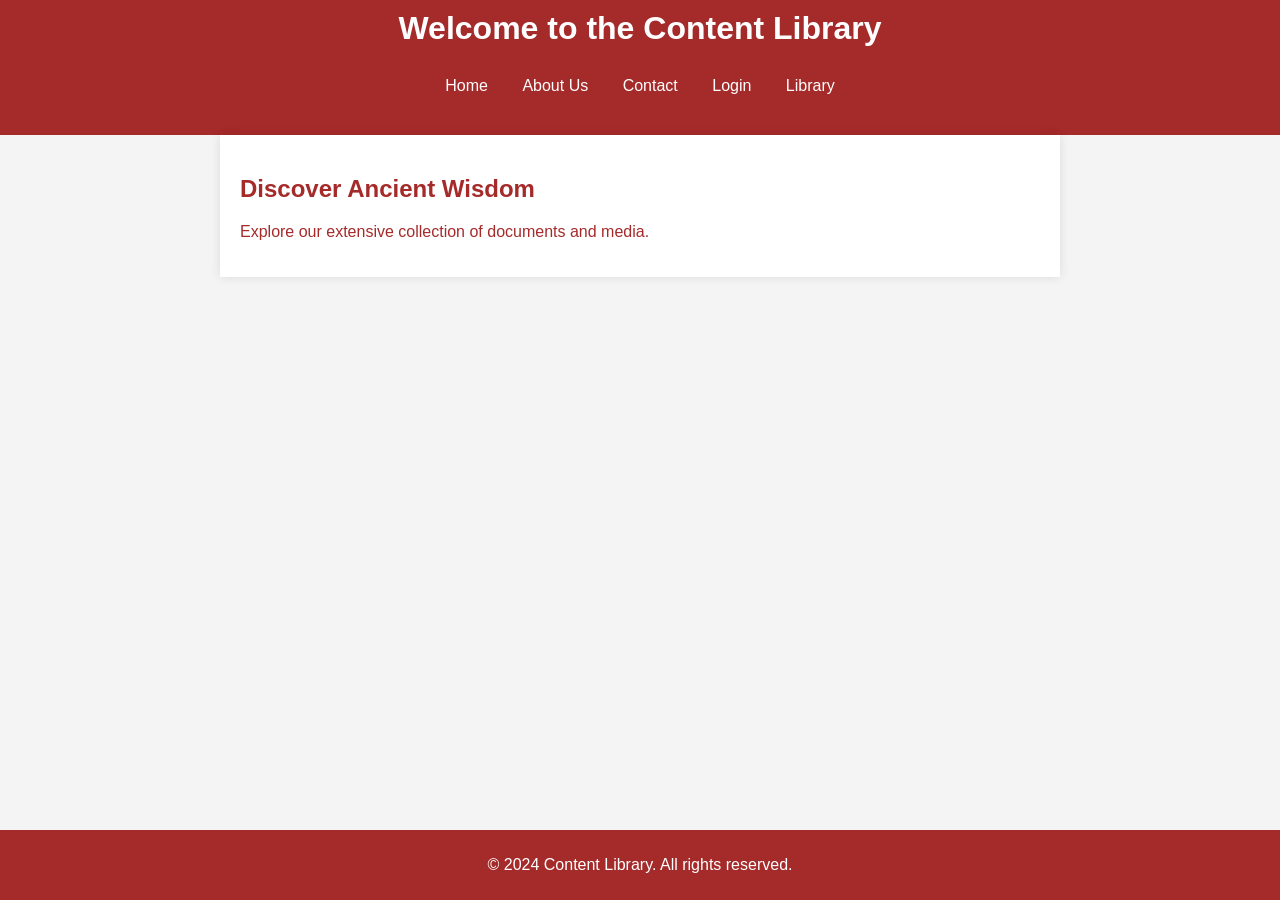
<file: index.html>
<!DOCTYPE html>
<html lang="en">
<head>
    <meta charset="UTF-8">
    <meta name="viewport" content="width=device-width, initial-scale=1.0">
    <title>Content Library</title>
    <link rel="stylesheet" href="styles.css">
</head>
<body>
    <header>
        <h1>Welcome to the Content Library</h1>
        <nav>
            <a href="index.html">Home</a>
            <a href="about.html">About Us</a>
            <a href="contact.html">Contact</a>
            <a href="login.html">Login</a>
            <a href="library.html">Library</a>
        </nav>
    </header>
    <main>
        <h2>Discover Ancient Wisdom</h2>
        <p>Explore our extensive collection of documents and media.</p>
    </main>
    <footer>
        <p>&copy; 2024 Content Library. All rights reserved.</p>
    </footer>
</body>
</html>
</file>
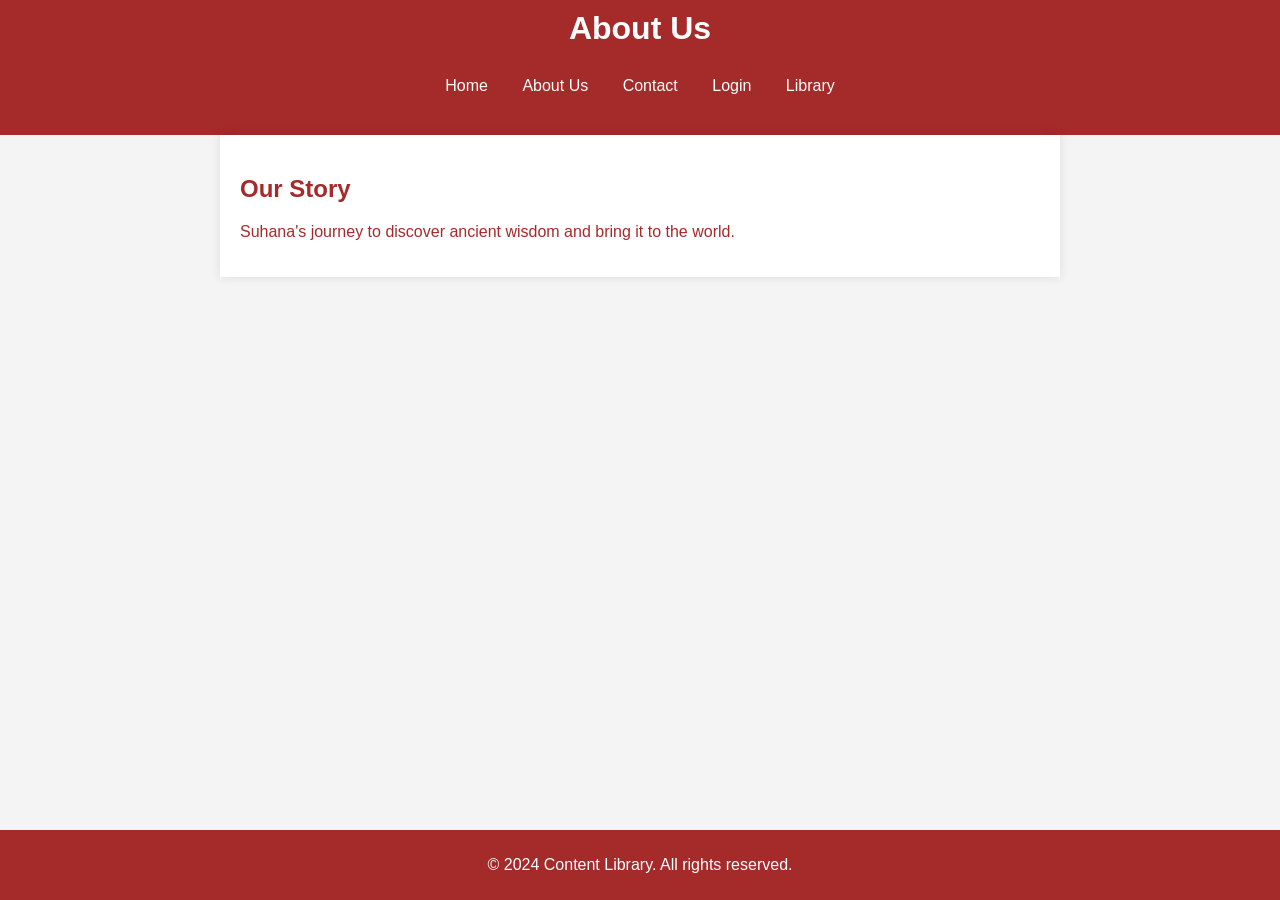
<file: about.html>
<!DOCTYPE html>
<html lang="en">
<head>
    <meta charset="UTF-8">
    <meta name="viewport" content="width=device-width, initial-scale=1.0">
    <title>About Us - Content Library</title>
    <link rel="stylesheet" href="styles.css">
</head>
<body>
    <header>
        <h1>About Us</h1>
        <nav>
            <a href="index.html">Home</a>
            <a href="about.html">About Us</a>
            <a href="contact.html">Contact</a>
            <a href="login.html">Login</a>
            <a href="library.html">Library</a>
        </nav>
    </header>
    <main>
        <h2>Our Story</h2>
        <p>Suhana's journey to discover ancient wisdom and bring it to the world.</p>
    </main>
    <footer>
        <p>&copy; 2024 Content Library. All rights reserved.</p>
    </footer>
</body>
</html>
</file>
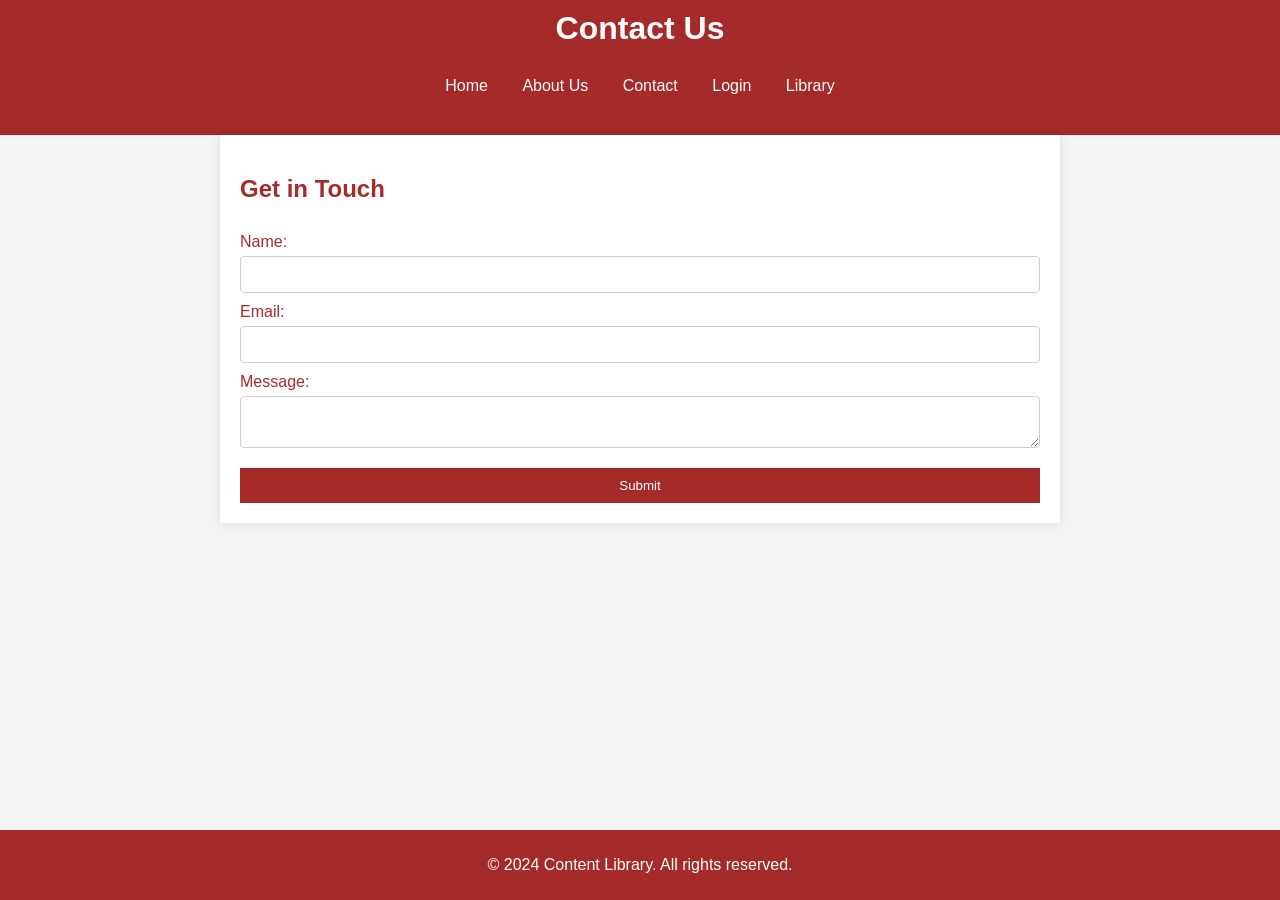
<file: contact.html>
<!DOCTYPE html>
<html lang="en">
<head>
    <meta charset="UTF-8">
    <meta name="viewport" content="width=device-width, initial-scale=1.0">
    <title>Contact - Content Library</title>
    <link rel="stylesheet" href="styles.css">
</head>
<body>
    <header>
        <h1>Contact Us</h1>
        <nav>
            <a href="index.html">Home</a>
            <a href="about.html">About Us</a>
            <a href="contact.html">Contact</a>
            <a href="login.html">Login</a>
            <a href="library.html">Library</a>
        </nav>
    </header>
    <main>
        <h2>Get in Touch</h2>
        <form action="submit_contact_form.php" method="post">
            <label for="name">Name:</label>
            <input type="text" id="name" name="name" required>
            
            <label for="email">Email:</label>
            <input type="email" id="email" name="email" required>
            
            <label for="message">Message:</label>
            <textarea id="message" name="message" required></textarea>
            
            <button type="submit">Submit</button>
        </form>
    </main>
    <footer>
        <p>&copy; 2024 Content Library. All rights reserved.</p>
    </footer>
</body>
</html>
</file>
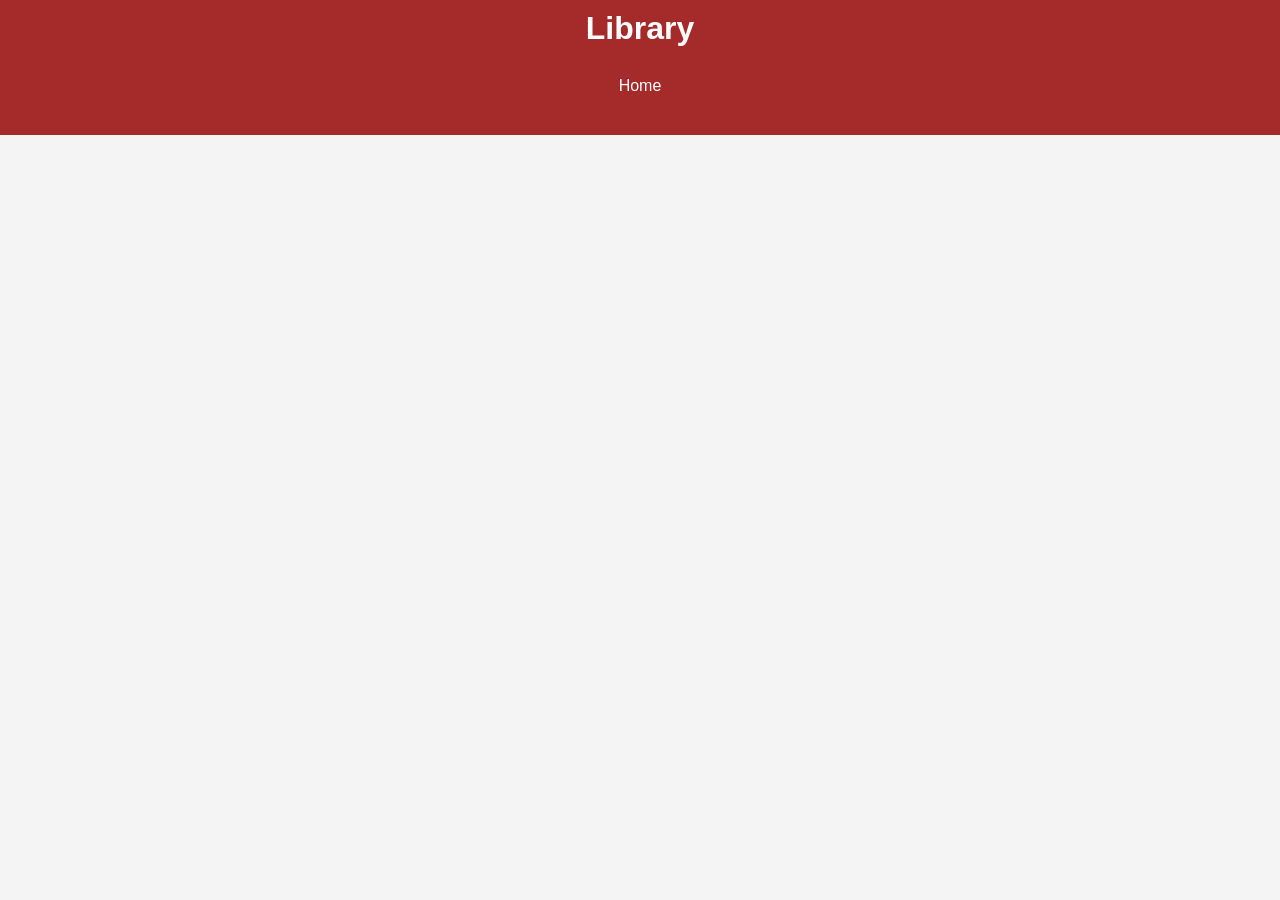
<file: library.html>
<!DOCTYPE html>
<html lang="en">
<head>
    <meta charset="UTF-8">
    <meta name="viewport" content="width=device-width, initial-scale=1.0">
    <title>Library - Content Library</title>
    <link rel="stylesheet" href="styles.css">
</head>
<body>
    <header>
        <h1>Library</h1>
        <nav>
            <a href="index.html">Home</a>
            <a href="
</file>
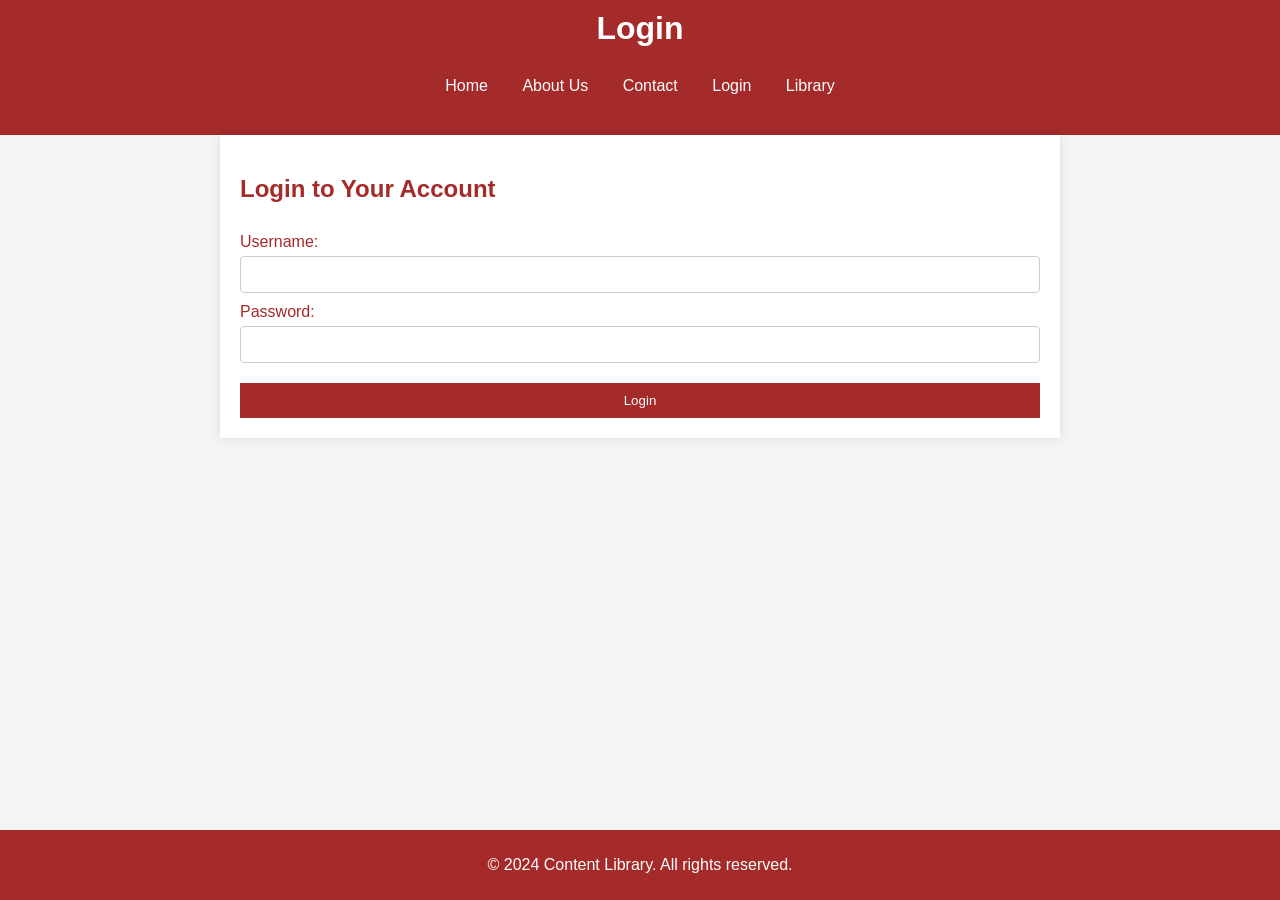
<file: login.html>
<!DOCTYPE html>
<html lang="en">
<head>
    <meta charset="UTF-8">
    <meta name="viewport" content="width=device-width, initial-scale=1.0">
    <title>Login - Content Library</title>
    <link rel="stylesheet" href="styles.css">
</head>
<body>
    <header>
        <h1>Login</h1>
        <nav>
            <a href="index.html">Home</a>
            <a href="about.html">About Us</a>
            <a href="contact.html">Contact</a>
            <a href="login.html">Login</a>
            <a href="library.html">Library</a>
        </nav>
    </header>
    <main>
        <h2>Login to Your Account</h2>
        <form action="login_user.php" method="post">
            <label for="username">Username:</label>
            <input type="text" id="username" name="username" required>
            
            <label for="password">Password:</label>
            <input type="password" id="password" name="password" required>
            
            <button type="submit">Login</button>
        </form>
    </main>
    <footer>
        <p>&copy; 2024 Content Library. All rights reserved.</p>
    </footer>
</body>
</html>
</file>
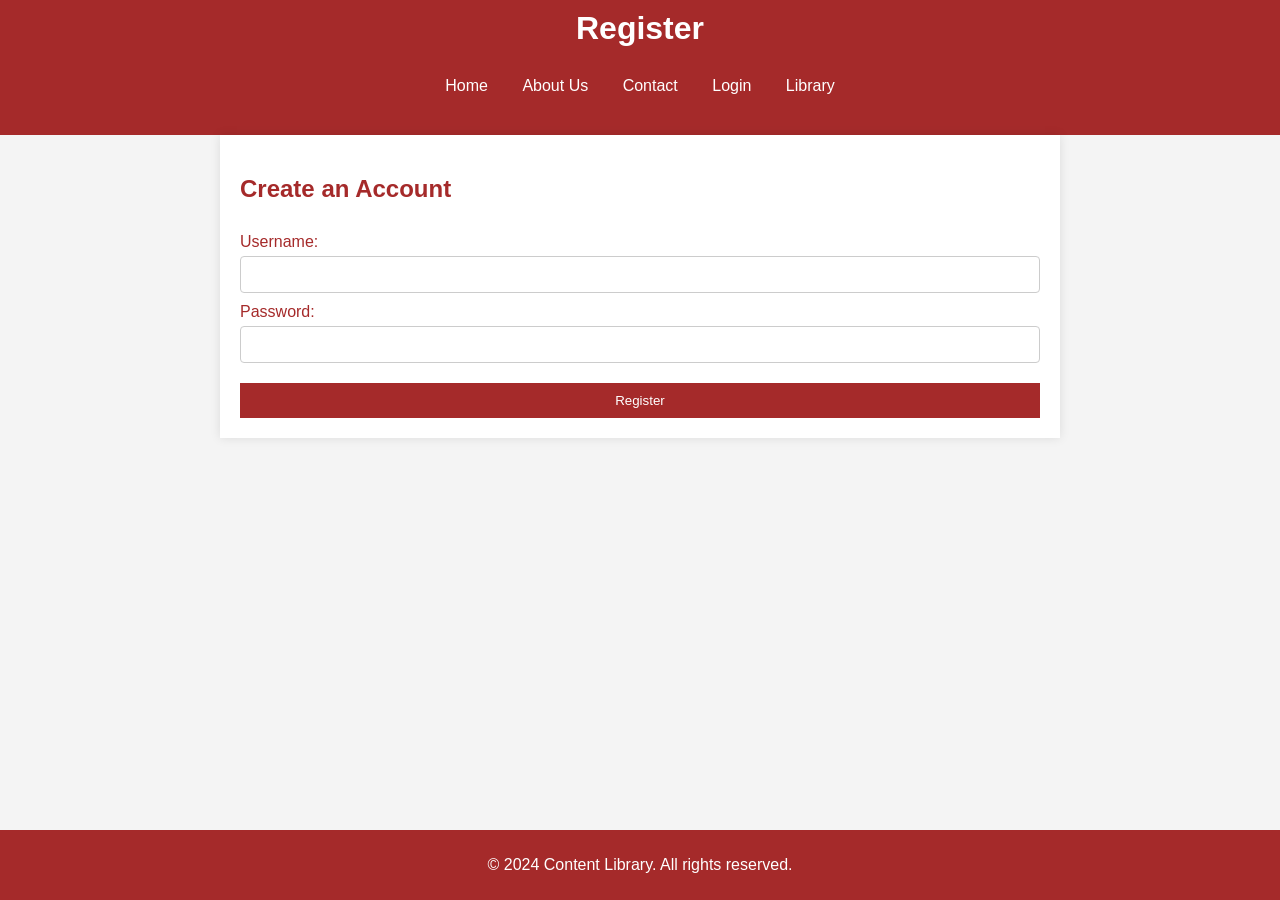
<file: register.html>
<!DOCTYPE html>
<html lang="en">
<head>
    <meta charset="UTF-8">
    <meta name="viewport" content="width=device-width, initial-scale=1.0">
    <title>Register - Content Library</title>
    <link rel="stylesheet" href="styles.css">
</head>
<body>
    <header>
        <h1>Register</h1>
        <nav>
            <a href="index.html">Home</a>
            <a href="about.html">About Us</a>
            <a href="contact.html">Contact</a>
            <a href="login.html">Login</a>
            <a href="library.html">Library</a>
        </nav>
    </header>
    <main>
        <h2>Create an Account</h2>
        <form action="register_user.php" method="post">
            <label for="username">Username:</label>
            <input type="text" id="username" name="username" required>
            
            <label for="password">Password:</label>
            <input type="password" id="password" name="password" required>
            
            <button type="submit">Register</button>
        </form>
    </main>
    <footer>
        <p>&copy; 2024 Content Library. All rights reserved.</p>
    </footer>
</body>
</html>
</file>
<file: styles.css>
/* styles.css */

body {
    font-family: Arial, sans-serif;
    margin: 0;
    padding: 0;
    background-color: #f4f4f4;
    color:brown;
}

header {
    background-color:brown;
    color: #fff;
    padding: 10px 0;
    text-align: center;
}

header h1 {
    margin: 0;
}

nav {
    margin: 20px 0;
}

nav a {
    color: #fff;
    text-decoration: none;
    padding: 10px 15px;
    display: inline-block;
}

nav a:hover {
    background-color: #575757;
}

main {
    padding: 20px;
    max-width: 800px;
    margin: 0 auto;
    background-color: #fff;
    box-shadow: 0 0 10px rgba(0, 0, 0, 0.1);
}

footer {
    background-color:brown;
    color: #fff;
    text-align: center;
    padding: 10px 0;
    position: fixed;
    bottom: 0;
    width: 100%;
}

form {
    display: flex;
    flex-direction: column;
}

form label {
    margin-top: 10px;
}

form input, form textarea {
    padding: 10px;
    margin-top: 5px;
    border: 1px solid #ccc;
    border-radius: 4px;
}

form button {
    margin-top: 20px;
    padding: 10px;
    border: none;
    background-color:brown;
    color: #fff;
    cursor: pointer;
}

form button:hover {
    background-color:brown;
}
</file>
